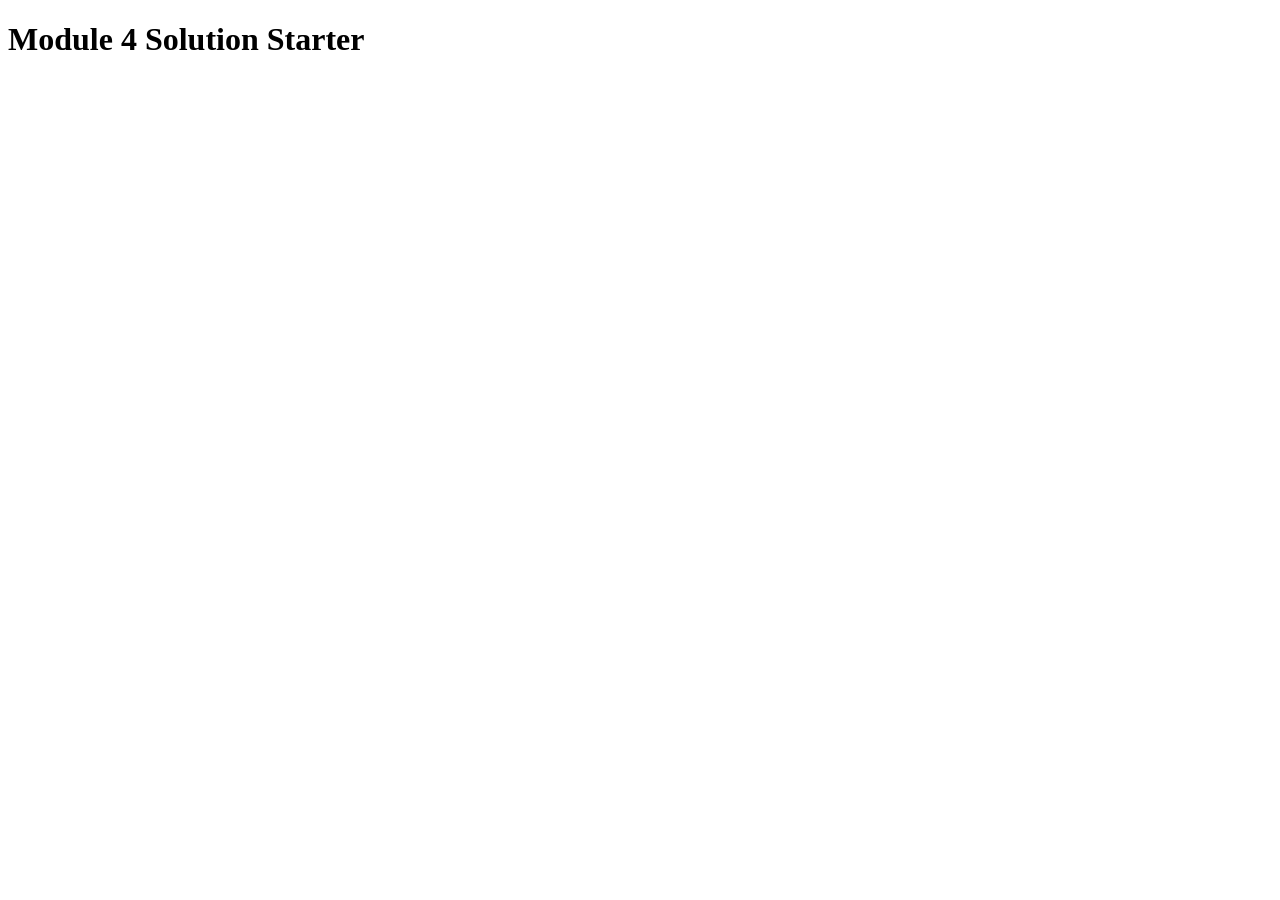
<file: module4/index.html>
<!DOCTYPE html>
<head>
    <meta charset="utf-8">
    <title>Module 4 Solution Starter</title>
    <script src="SpeakHello.js"></script>
    <script src="SpeakGoodBye.js"></script>
    <script src="script.js"></script>
</head>
<body>
<h1>Module 4 Solution Starter</h1>
</body>
</file>
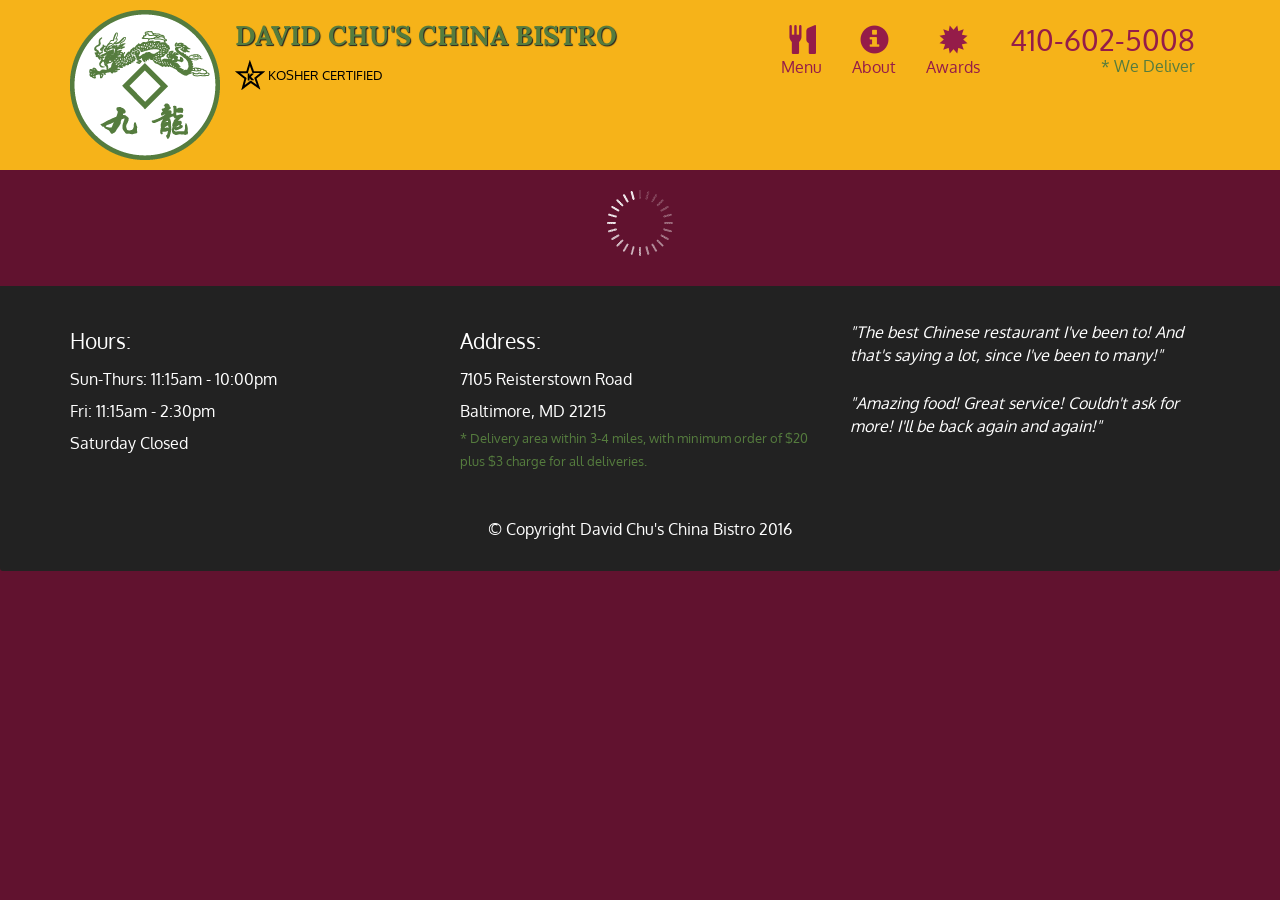
<file: module5/index.html>
<!doctype html>
<html lang="en">
  <head>
    <meta charset="utf-8">
    <meta http-equiv="X-UA-Compatible" content="IE=edge">
    <meta name="viewport" content="width=device-width, initial-scale=1">
    <title>David Chu's China Bistro</title>
    <link rel="stylesheet" href="css/bootstrap.min.css">
    <link rel="stylesheet" href="css/styles.css">
    <link href='https://fonts.googleapis.com/css?family=Oxygen:400,300,700' rel='stylesheet' type='text/css'>
    <link href='https://fonts.googleapis.com/css?family=Lora' rel='stylesheet' type='text/css'>
  </head>
<body>
  <header>
    <nav id="header-nav" class="navbar navbar-default">
      <div class="container">
        <div class="navbar-header">
          <a href="index.html" class="pull-left visible-md visible-lg">
            <div id="logo-img" alt="Logo image"></div>
          </a>

          <div class="navbar-brand">
            <a href="index.html"><h1>David Chu's China Bistro</h1></a>
            <p>
              <img src="images/star-k-logo.png" alt="Kosher certification">
              <span>Kosher Certified</span>
            </p>
          </div>

          <button id="navbarToggle" type="button" class="navbar-toggle collapsed" data-toggle="collapse" data-target="#collapsable-nav" aria-expanded="false">
            <span class="sr-only">Toggle navigation</span>
            <span class="icon-bar"></span>
            <span class="icon-bar"></span>
            <span class="icon-bar"></span>
          </button>
        </div>
        
        <div id="collapsable-nav" class="collapse navbar-collapse">
           <ul id="nav-list" class="nav navbar-nav navbar-right">
            <li id="navHomeButton" class="visible-xs active">
              <a href="index.html">
                <span class="glyphicon glyphicon-home"></span> Home</a>
            </li>
            <li id="navMenuButton">
              <a href="#" onclick="$dc.loadMenuCategories();">
                <span class="glyphicon glyphicon-cutlery"></span><br class="hidden-xs"> Menu</a>
            </li>
            <li>
              <a href="#">
                <span class="glyphicon glyphicon-info-sign"></span><br class="hidden-xs"> About</a>
            </li>
            <li>
              <a href="#">
                <span class="glyphicon glyphicon-certificate"></span><br class="hidden-xs"> Awards</a>
            </li>
            <li id="phone" class="hidden-xs">
              <a href="tel:410-602-5008">
                <span>410-602-5008</span></a><div>* We Deliver</div>
            </li>
          </ul><!-- #nav-list -->
        </div><!-- .collapse .navbar-collapse -->
      </div><!-- .container -->
    </nav><!-- #header-nav -->
  </header>

  <div id="call-btn" class="visible-xs">
    <a class="btn" href="tel:410-602-5008">
    <span class="glyphicon glyphicon-earphone"></span>
    410-602-5008
    </a>
  </div>
  <div id="xs-deliver" class="text-center visible-xs">* We Deliver</div>

  <div id="main-content" class="container"></div>

  <footer class="panel-footer">
    <div class="container">
      <div class="row">
        <section id="hours" class="col-sm-4">
          <span>Hours:</span><br>
          Sun-Thurs: 11:15am - 10:00pm<br>
          Fri: 11:15am - 2:30pm<br>
          Saturday Closed
          <hr class="visible-xs">
        </section>
        <section id="address" class="col-sm-4">
          <span>Address:</span><br>
          7105 Reisterstown Road<br>
          Baltimore, MD 21215
          <p>* Delivery area within 3-4 miles, with minimum order of $20 plus $3 charge for all deliveries.</p>
          <hr class="visible-xs">
        </section>
        <section id="testimonials" class="col-sm-4">
          <p>"The best Chinese restaurant I've been to! And that's saying a lot, since I've been to many!"</p>
          <p>"Amazing food! Great service! Couldn't ask for more! I'll be back again and again!"</p>
        </section>
      </div>
      <div class="text-center">&copy; Copyright David Chu's China Bistro 2016</div>
    </div>
  </footer>

  <!-- jQuery (Bootstrap JS plugins depend on it) -->
  <script src="js/jquery-2.1.4.min.js"></script>
  <script src="js/bootstrap.min.js"></script>
  <script src="js/ajax-utils.js"></script>
  <script src="js/script.js"></script>
</body>
</html>
</file>
<file: module5/css/styles.css>
body {
  font-size: 16px;
  color: #fff;
  background-color: #61122f;
  font-family: 'Oxygen', sans-serif;
}

/** HEADER **/
#header-nav {
  background-color: #f6b319;
  border-radius: 0;
  border: 0;
}

#logo-img {
  background: url('../images/restaurant-logo_large.png') no-repeat;
  width: 150px;
  height: 150px;
  margin: 10px 15px 10px 0;
}

.navbar-brand {
  padding-top: 25px;
}
.navbar-brand h1 { /* Restaurant name */
  font-family: 'Lora', serif;
  color: #557c3e;
  font-size: 1.5em;
  text-transform: uppercase;
  font-weight: bold;
  text-shadow: 1px 1px 1px #222;
  margin-top: 0;
  margin-bottom: 0;
  line-height: .75;
}
.navbar-brand a:hover, .navbar-brand a:focus {
  text-decoration: none;
}
.navbar-brand p { /* Kosher cert */
  color: #000;
  text-transform: uppercase;
  font-size: .7em;
  margin-top: 15px;
}
.navbar-brand p span { /* Star-K */
  vertical-align: middle;
}

#nav-list {
  margin-top: 10px;
}
#nav-list a {
  color: #951C49;
  text-align: center;
}
#nav-list a:hover {
  background: #E7E7E7;
}
#nav-list a span {
  font-size: 1.8em;
}

#phone {
  margin-top: 5px;
}
#phone a { /* Phone number */
  text-align: right;
  padding-bottom: 0;
}
#phone div { /* We Deliver */
  color: #557c3e;
  text-align: right;
  padding-right: 15px;
}

.navbar-header button.navbar-toggle, .navbar-header .icon-bar {
  border: 1px solid #61122f;
}
.navbar-header button.navbar-toggle {
  clear: both;
  margin-top: -30px;
}
/* END HEADER */

/* FOOTER */
.panel-footer {
  margin-top: 30px;
  padding-top: 35px;
  padding-bottom: 30px;
  background-color: #222;
  border-top: 0;
}
.panel-footer div.row {
  margin-bottom: 35px;
}
#hours, #address {
  line-height: 2;
}
#hours > span, #address > span {
  font-size: 1.3em;
}
#address p {
  color: #557c3e;
  font-size: .8em;
  line-height: 1.8;
}
#testimonials {
  font-style: italic;
}
#testimonials p:nth-child(2) {
  margin-top: 25px;
}
/* END FOOTER */



/* HOME PAGE */
.container .jumbotron {
  box-shadow: 0 0 50px #3F0C1F;
  border: 2px solid #3F0C1F;
}

#menu-tile, #specials-tile, #map-tile {
  height: 250px;
  width: 100%;
  margin-bottom: 15px;
  position: relative;
  border: 2px solid #3F0C1F;
  overflow: hidden;
}
#menu-tile:hover, #specials-tile:hover, #map-tile:hover {
  box-shadow: 0 1px 5px 1px #cccccc;
}
#menu-tile {
  background: url('../images/menu-tile.jpg') no-repeat;
  background-position: center;
}
#specials-tile {
  background: url('../images/specials-tile.jpg') no-repeat;
  background-position: center;
}
#menu-tile span, #specials-tile span, #map-tile span {
  position: absolute;
  bottom: 0;
  right: 0;
  width: 100%;
  text-align: center;
  font-size: 1.6em;
  text-transform: uppercase;
  background-color: #000;
  color: #fff;
  opacity: .8;
}
/* END HOME PAGE */

/* MENU CATEGORIES PAGE */
.category-tile { 
  position: relative;
  border: 2px solid #3F0C1F;
  overflow: hidden;
  width: 200px;
  height: 200px;
  margin: 0 auto 15px;
}
.category-tile span {
  position: absolute;
  bottom: 0;
  right: 0;
  width: 100%;
  text-align: center;
  font-size: 1.2em;
  text-transform: uppercase;
  background-color: #000;
  color: #fff;
  opacity: .8;
}
.category-tile:hover {
  box-shadow: 0 1px 5px 1px #cccccc;
}

#menu-categories-title + div {
  margin-bottom: 50px;
}
/* END MENU CATEGORIES PAGE */

/* SINGLE CATEGORY PAGE */
.menu-item-tile {
  margin-bottom: 25px;
}
.menu-item-tile hr {
  width: 80%;
}
.menu-item-tile .menu-item-price {
  font-size: 1.1em;
  text-align: right;
  margin-top: -15px;
  margin-right: -15px;
}
.menu-item-tile .menu-item-price span {
  font-size: .6em;
}
.menu-item-photo {
  position: relative;
  border: 2px solid #3F0C1F; 
  overflow: hidden;
  padding: 0;
  margin-right: -15px;
  margin-left: auto;
  margin-bottom: 20px;
  max-width: 250px;
}
.menu-item-photo div {
  position: absolute;
  bottom: 0;
  right: 0;
  width: 80px;
  background-color: #557c3e;
  text-align: center;
}
.menu-item-description {
  padding-right: 30px;
}
h3.menu-item-title {
  margin: 0 0 10px;
}
.menu-item-details {
  font-size: .9em;
  font-style: italic;
}
/* END SINGLE CATEGORY PAGE */


/********** Large devices only **********/
@media (min-width: 1200px) {
  .container .jumbotron {
    background: url('../images/jumbotron_1200.jpg') no-repeat;
    height: 675px;
  }
}

/********** Medium devices only **********/
@media (min-width: 992px) and (max-width: 1199px) {
  /* Header */
  #logo-img {
    background: url('../images/restaurant-logo_medium.png') no-repeat;
    width: 100px;
    height: 100px;
    margin: 5px 5px 5px 0;
  }
  /* End Header */

  /* Home Page */
  .container .jumbotron {
    background: url('../images/jumbotron_992.jpg') no-repeat;
    height: 558px;
  }
  /* End Home Page */
}

/********** Small devices only **********/
@media (min-width: 768px) and (max-width: 991px) {
  /* Home Page */
  .container .jumbotron {
    background: url('../images/jumbotron_768.jpg') no-repeat;
    height: 432px;
  }
  /* End Home Page */
}

/********** Extra small devices only **********/
@media (max-width: 767px) {
  /* Header */
  .navbar-brand {
    padding-top: 10px;
    height: 80px;
  }
  .navbar-brand h1 { /* Restaurant name */
    padding-top: 10px;
    font-size: 5vw; /* 1vw = 1% of viewport width */
  }
  .navbar-brand p { /* Kosher cert */
    font-size: .6em;
    margin-top: 12px;
  }
  .navbar-brand p img { /* Star-K */
    height: 20px;
  }

  #collapsable-nav a { /* Collapsed nav menu text */
    font-size: 1.2em;
  }
  #collapsable-nav a span { /* Collapsed nav menu glyph */
    font-size: 1em;
    margin-right: 5px;
  }

  #call-btn > a {
    font-size: 1.5em;
    display: block;
    margin: 0 20px;
    padding: 10px;
    border: 2px solid #fff;
    background-color: #f6b319;
    color: #951c49;
  }
  #xs-deliver {
    margin-top: 5px;
    font-size: .7em;
    letter-spacing: .1em;
    text-transform: uppercase;
  }
  /* End Header */

  /* Footer */
  .panel-footer section {
    margin-bottom: 30px;
    text-align: center;
  }
  .panel-footer section:nth-child(3) {
    margin-bottom: 0; /* margin already exists on the whole row */
  }
  .panel-footer section hr {
    width: 50%;
  }
  /* End Footer */

  /* Home Page */
  .container .jumbotron {
    margin-top: 30px;
    padding: 0;
  }
  #menu-tile, #specials-tile {
    width: 360px;
    margin: 0 auto 15px;
  }

  .menu-item-photo {
    margin-right: auto;
  }
  .menu-item-tile .menu-item-price {
    text-align: center;
  }
  .menu-item-description {
    text-align: center;;
  }
}


/********** Super extra small devices Only :-) (e.g., iPhone 4) **********/
@media (max-width: 479px) {
  /* Header */
  .navbar-brand h1 { /* Restaurant name */
    padding-top: 5px;
    font-size: 6vw;
  }
  /* End Header */
  
  /* Home page */
  #menu-tile, #specials-tile {
    width: 280px;
    margin: 0 auto 15px;
  }

  .col-xxs-12 {
    position: relative;
    min-height: 1px;
    padding-right: 15px;
    padding-left: 15px;
    float: left;
    width: 100%;
  }
}
</file>
